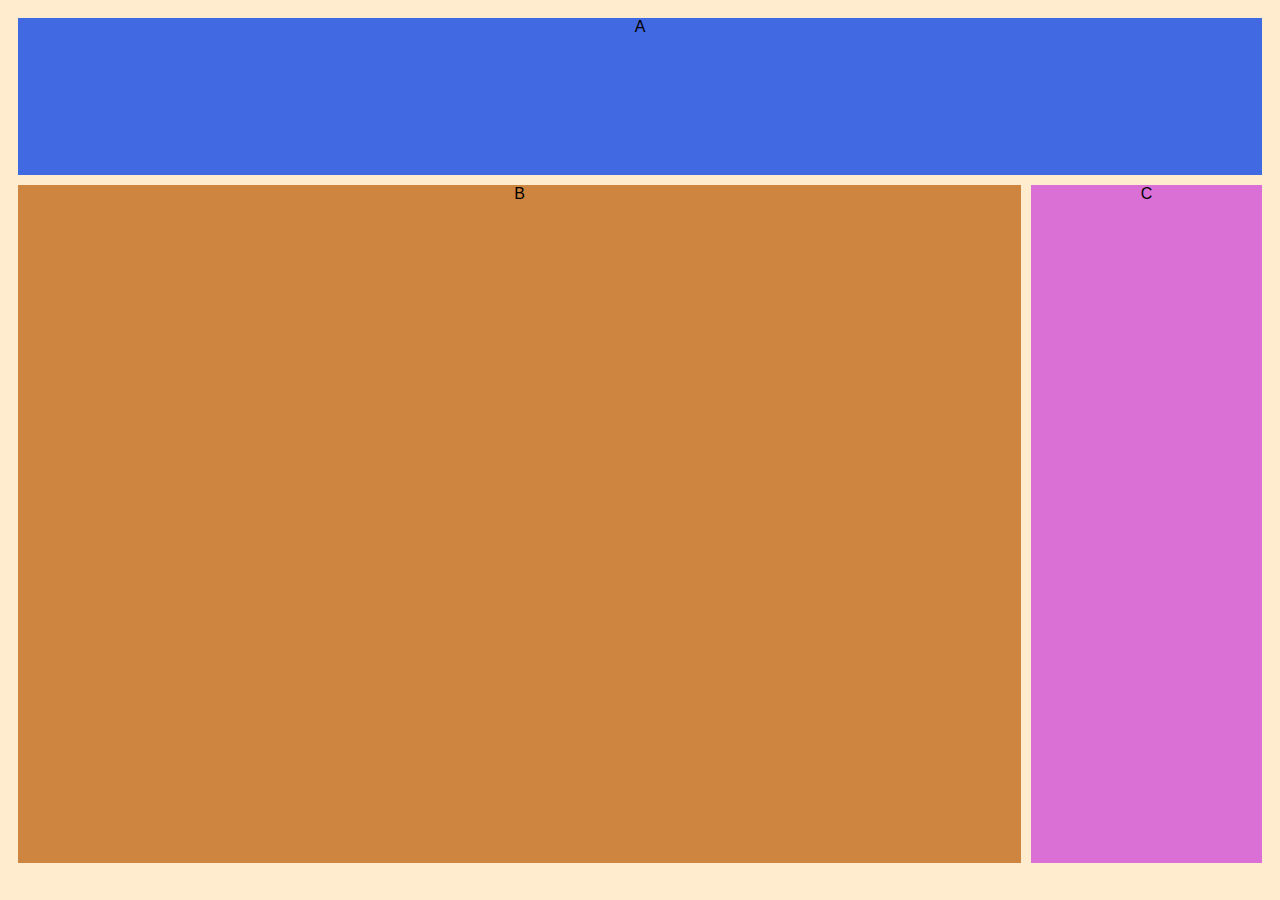
<file: medial-queries1/index.html>
<!DOCTYPE html>
<html lang="en" dir="ltr">
  <head>
    <meta charset="utf-8">
    <meta http-equiv="X-UA-Compatible" content="IE=edge">
    <meta name="viewport" content="width=device-width, initial-scale=1.0">
    <title>Media Queries 1</title>
    <link rel="stylesheet" href="main.css">
  </head>
  <body>
    <div class="container">
      <div class="a">A</div>
      <div class="b">B</div>
      <div class="c">C</div>
    </div>
  </body>
</html>
</file>
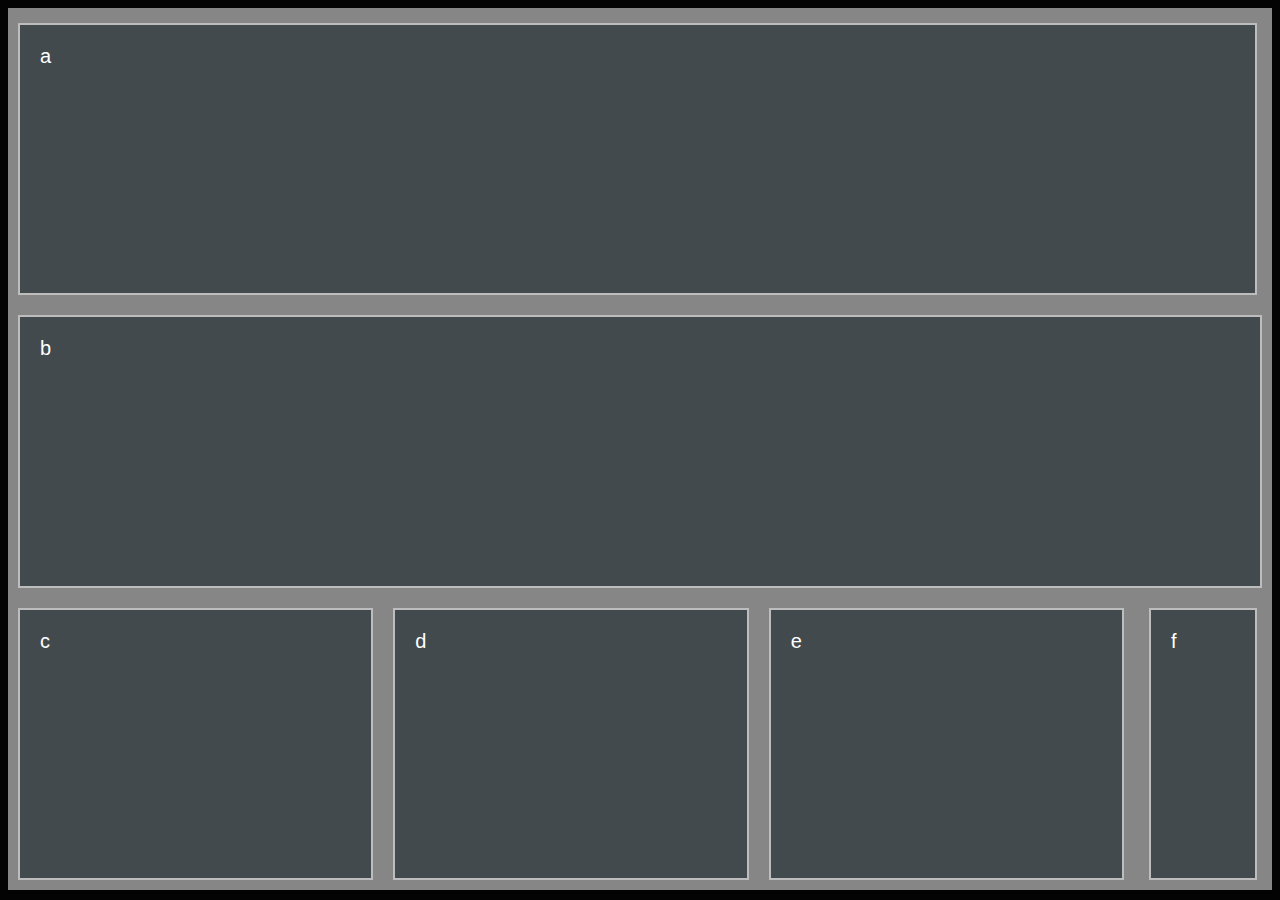
<file: medial-queries2/index.html>
<!DOCTYPE html>
<html lang="en" dir="ltr">
  <head>
    <meta charset="utf-8">
    <title>Media Queries 2</title>
    <link rel="stylesheet" href="main.css">
    <meta content="width=device-width, initial-scale=1" name="viewport" />
  </head>
  <body>
    <div class="container">
      <div class="a">a</div>
      <div class="b">b</div>
      <div class="c">c</div>
      <div class="d">d</div>
      <div class="e">e</div>
      <div class="f">f</div>
    </div>
  </body>
</html>
</file>
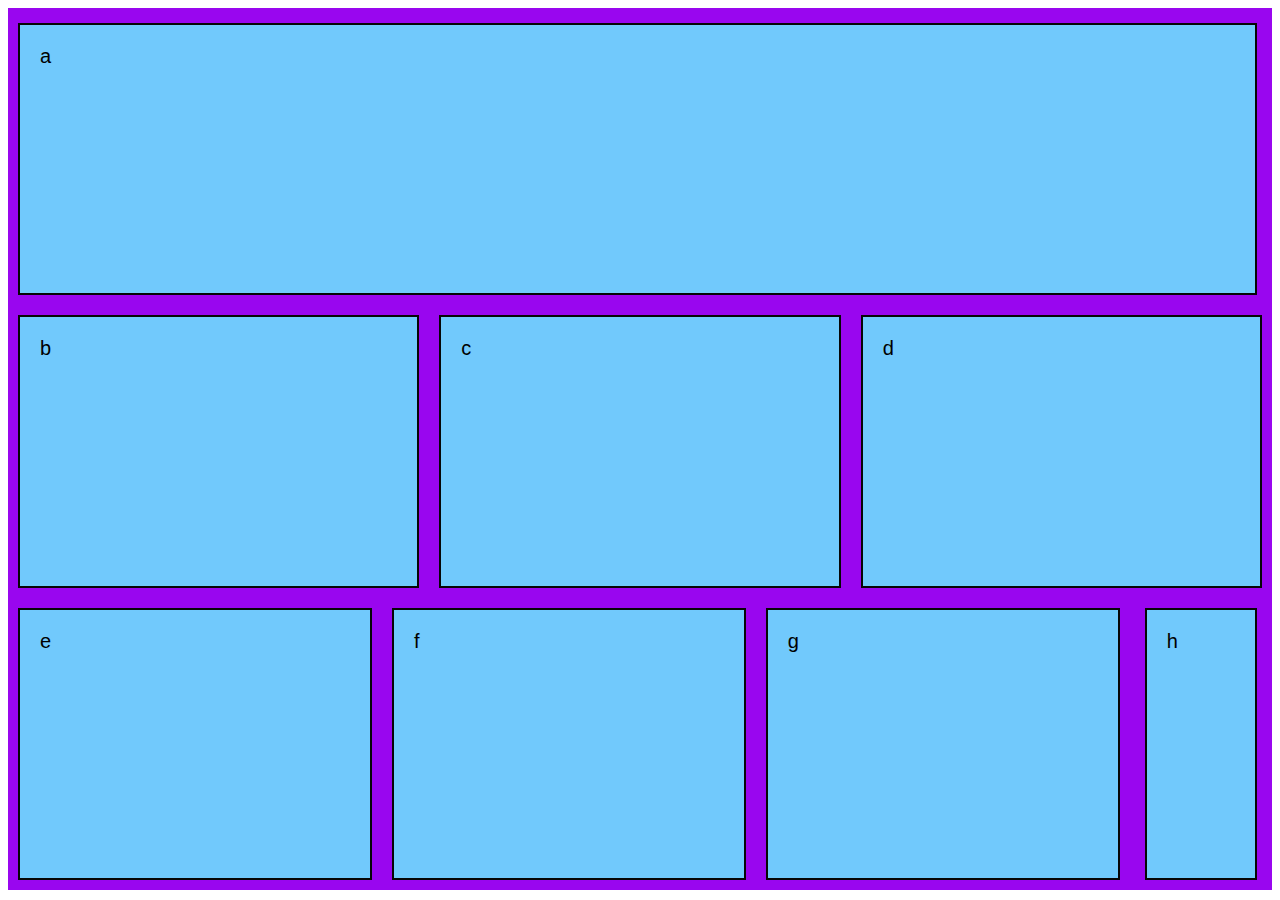
<file: medial-queries3/index.html>
<!DOCTYPE html>
<html lang="en" dir="ltr">
  <head>
    <meta charset="utf-8">
    <title>Media Queries 3</title>
    <link rel="stylesheet" href="main.css">
    <meta content="width=device-width, initial-scale=1" name="viewport" />
  </head>
  <body>
    <div class="container">
      <div class="a">a</div>
      <div class="b">b</div>
      <div class="c">c</div>
      <div class="d">d</div>
      <div class="e">e</div>
      <div class="f">f</div>
      <div class="g">g</div>
      <div class="h">h</div>
    </div>
  </body>
</html>
</file>
<file: medial-queries1/main.css>
body {
  text-align: center;
  font-family: Arial, Helvetica, sans-serif;
  background: blanchedalmond;
}

.container {
  display: flex;
  padding: 5px;
  border: 5px;
  min-height: 95vh;
  flex-direction: column;
  justify-content: space-between;
}   
.a {
  background-color: royalblue;
  margin: 5px;
  flex-grow: 1;
  
}

.b {
  background-color: peru;
  min-height: 60vh;
  margin: 5px;
  flex-grow: 5;
}

.c {
  background-color: orchid;
  margin: 5px;
  flex-grow: 1;
}



@media (min-width: 600px) {
  .container {
    flex-direction: row;
    flex-wrap: wrap;
  }
  .a {
    width: 100%;
}
  .b {
      max-width: 80%;
  }
 
}
</file>
<file: medial-queries2/main.css>
body {
  background: rgb(3, 3, 3);
}

.container {
  display: flex;
  flex-direction: row;
  flex-wrap: wrap;
  justify-content: space-around;
  background-color: rgb(134, 134, 134);
  color: rgb(255, 255, 255);
  height: 98vh;

}

.a, .b, .c, .d, .e, .f {
  border: solid 0.1em rgb(189, 189, 189);
  background-color: rgb(67, 74, 77);
  padding: 1em;
  flex-grow: 1;
  font-family: 'Arial Narrow Bold', sans-serif;
  font-size: 20px;
  font-weight: 400;
}

.a{
  flex-grow: 1;
  flex-basis: 100%;
  margin: 15px 15px 10px 10px;
}

.b {
  flex-basis: 80%;
  margin: 10px;
  
  
}

.c, .d, .e {
  flex-basis: 20%;
  margin: 10px;
  
}

.f{
  margin: 10px 15px 10px;
}

.container-2{
  display: flex;
  flex-wrap: wrap;
  flex-basis: 80%;
  min-height: 30vh;
}


@media (max-width: 600px){
  .container-1{
    display: flex;
    flex-wrap: wrap;
  }

  .container-2{
    display: flex;
    flex-basis: 100%;
  }

  .b {
    flex-basis: 80%;
    
  }
  
  .c, .d, .e {
    flex-basis: 20%;
    
  }
  .container-2{
    min-height: 45vh;
  }
}
</file>
<file: medial-queries3/main.css>
ody {
  background: rgb(3, 3, 3);
}

.container {
  display: flex;
  flex-direction: row;
  flex-wrap: wrap;
  justify-content: space-around;
  background-color: rgb(153, 6, 239);
  height: 98vh;

}

.a, .b, .c, .d, .e, .f, .g, .h {
  border: solid 0.1em rgb(6, 6, 6);
  background-color: rgb(113, 201, 252);
  padding: 1em;
  flex-grow: 1;
  font-family: 'Arial Narrow Bold', sans-serif;
  font-size: 20px;
  font-weight: 400;
}

.a{
  flex-grow: 1;
  flex-basis: 100%;
  margin: 15px 15px 10px 10px;
}

.b, .c, .d {
  flex-basis: 20%;
  margin: 10px;
  
  
}

.e, .f, .g {
  flex-basis: 20%;
  margin: 10px;
  
}

.h{
  margin: 10px 15px 10px;
}

.container-2{
  display: flex;
  flex-wrap: wrap;
  flex-basis: 67%;
  min-height: 30vh;
}


@media (max-width: 600px){
  .container-1{
    display: flex;
    flex-wrap: wrap;
  }

  .container-2{
    display: flex;
    flex-basis: 100%;
  }

  .b, .c, .d {
    flex-basis: 20%;
    
  }
  
  .e, .f, .g {
    flex-basis: 20%;
    
  }
  .container-2{
    min-height: 45vh;
  }
}
</file>
